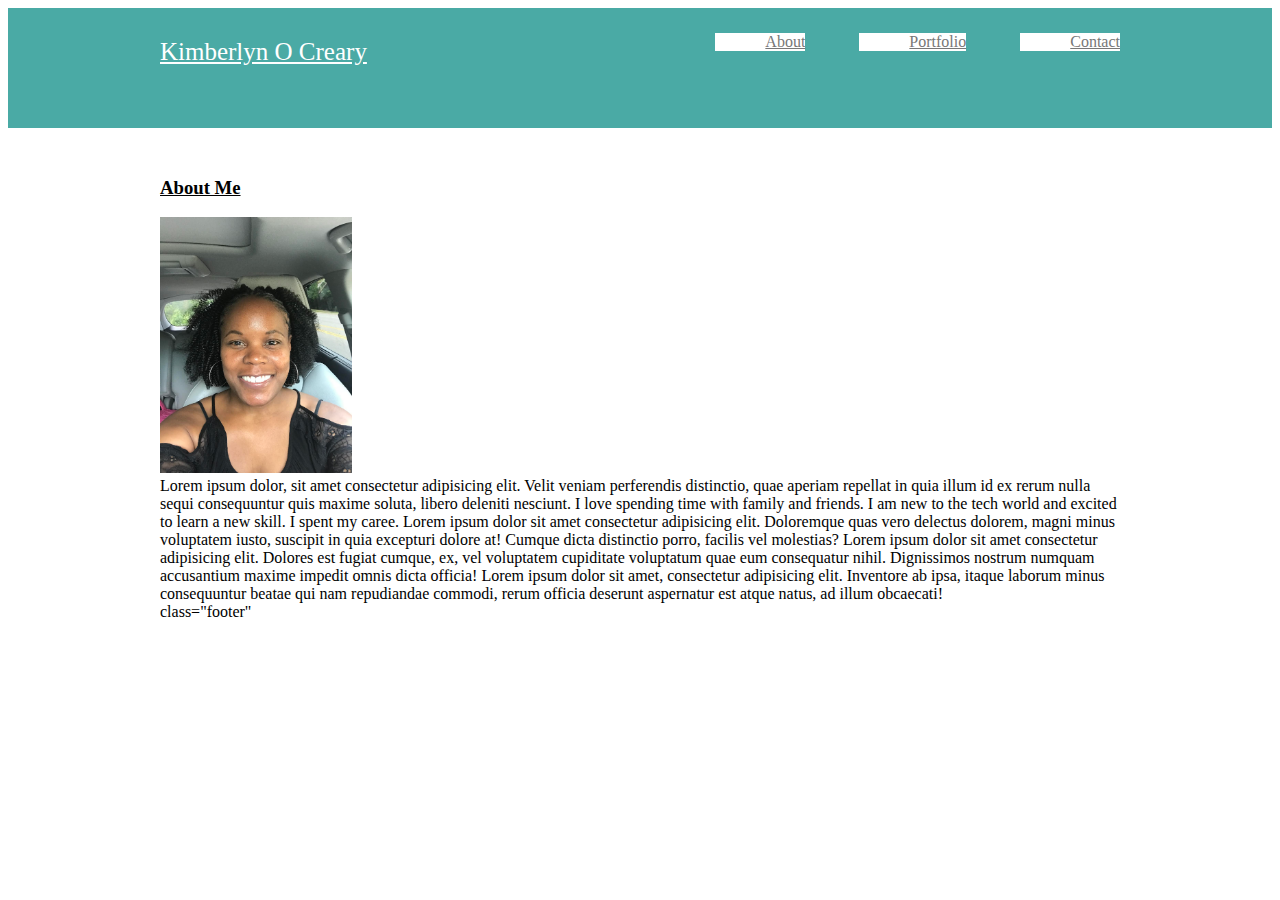
<file: index.html>
<!DOCTYPE html>
<html lang="en">
<head>
    <meta charset="UTF-8">
    <meta name="viewport" content="width=device-width, initial-scale=1.0">
    <meta http-equiv="X-UA-Compatible" content="ie=edge">
    <title>Kimberlyn O Creary</title>
    <link href="assets/css/style.css" type="text/css" rel="stylesheet">
    <link href="assets/css/float-style.css" rel="stylesheet">
</head>

<body>
    <header id="header">
      <div class="container">
        <a href="index.html" id="logo">Kimberlyn O Creary</a>
        <nav>
          <a href="index.html">About</a>
          <a href="portfolio.html">Portfolio</a>
          <a href="contact.html">Contact</a>
        </nav>
      </div>
    </header>
     <div>
        <div class="container">
<ul></ul>

<!-- <div class="links"><div>About</div>
  <div>Portfolio</div>
  <div>Contact</div>
 
 </div> -->
 <section>
   <div id="left">
      <h3>About Me</h2>
   </h3>     
        <img src="assets/images/0.jpeg">
   </div>

      <span>Lorem ipsum dolor, sit amet consectetur adipisicing elit. Velit veniam perferendis distinctio, quae aperiam repellat in quia illum id ex rerum nulla sequi consequuntur quis maxime soluta, libero deleniti nesciunt. I love spending time with family and friends.  I am new to the tech world and excited to learn a new skill.  I spent my caree.</span>
            Lorem ipsum dolor sit amet consectetur adipisicing elit. Doloremque quas vero delectus dolorem, magni minus voluptatem iusto, suscipit in quia excepturi dolore at! Cumque dicta distinctio porro, facilis vel molestias?
            
       <span>Lorem ipsum dolor sit amet consectetur adipisicing elit. Dolores est fugiat cumque, ex, vel voluptatem cupiditate voluptatum quae eum consequatur nihil. Dignissimos nostrum numquam accusantium maxime impedit omnis dicta officia!
              Lorem ipsum dolor sit amet, consectetur adipisicing elit. Inventore ab ipsa, itaque laborum minus consequuntur beatae qui nam repudiandae commodi, rerum officia deserunt aspernatur est atque natus, ad illum obcaecati!
              </span>
       </span>     
    </section>    
</body>
<footer>class="footer"</footer>
</html>
</file>
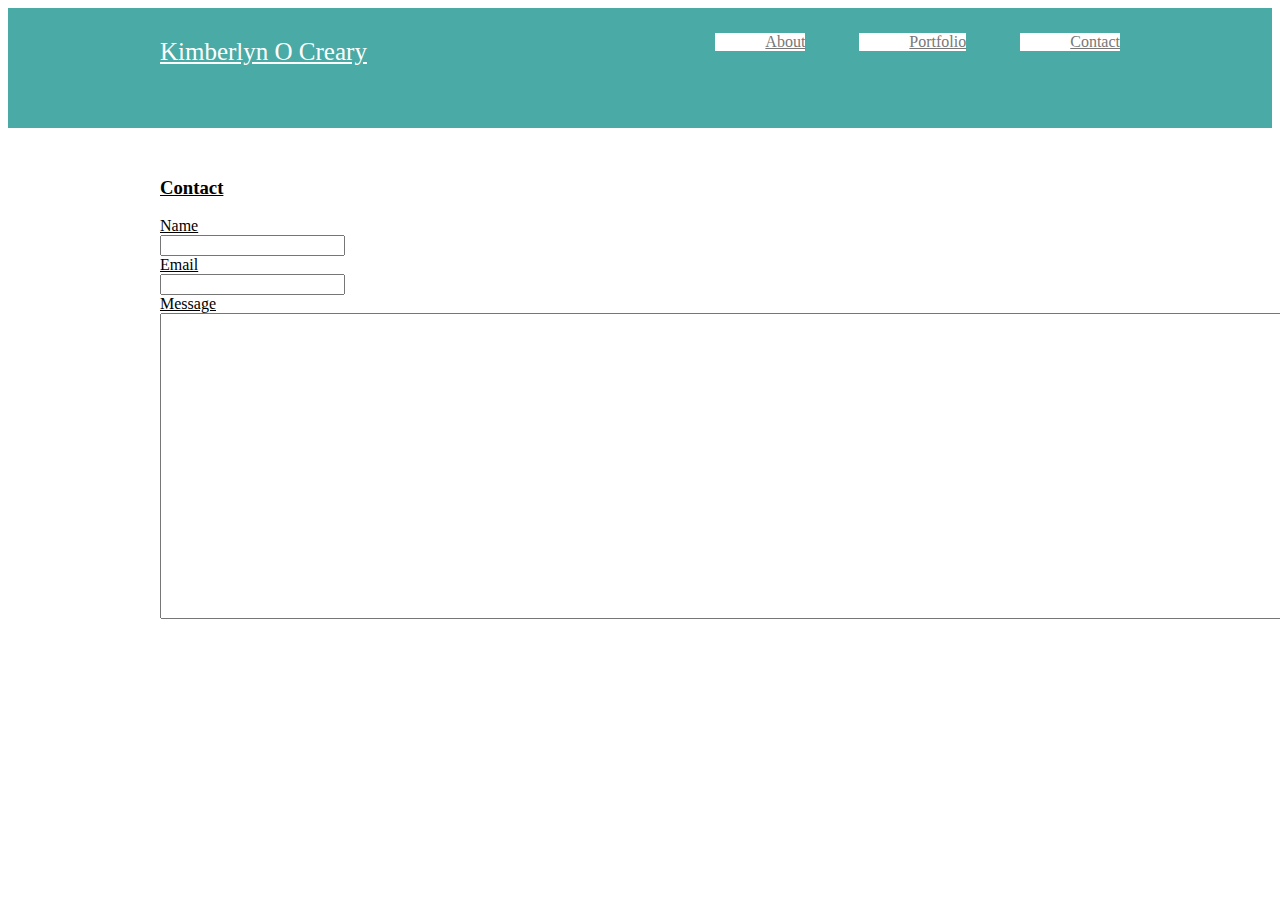
<file: contact.html>
<!DOCTYPE html>
<html lang="en">
<head>
    <meta charset="UTF-8">
    <meta name="viewport" content="width=device-width, initial-scale=1.0">
    <meta http-equiv="X-UA-Compatible" content="ie=edge">
    <title>Kimberlyn O Creary</title>
    <link href="assets/css/style.css" type="text/css" rel="stylesheet">
    <link href="assets/css/float-style.css" rel="stylesheet">
</head>

<body>
    <header id="header">
      <div class="container">
        <a href="index.html" id="logo">Kimberlyn O Creary</a>
        <nav>
          <a href="index.html">About</a>
          <a href="portfolio.html">Portfolio</a>
          <a href="contact.html">Contact</a>
        </nav>
      </div>
    </header>
     <div>
        <div class="container">
<ul></ul>

<!-- <div class="links"><div>About</div>
  <div>Portfolio</div>
  <div>Contact</div>
 
 </div> -->
 <section>
   <div id="left">
      <h3>Contact</h2>
<form>
    Name <br>
    <input type ="text" name="name">
    <br>
    Email <br>
    <input type ="text" name="email">
    <br>
    Message <br>
    <textarea rows="20" cols="170" type ="text" name="message"></textarea>
</form>
</file>
<file: assets/css/style.css>
h1 {
background-color: #4aaaa5;
border-color: #cccccc;
font-family: Georgia, 'Times New Roman', Times, serif;

}

p {
    font: #777777;
    font-family: Arial, Helvetica, sans-serif;
}

img {
    height: 20%;
    width: 20%
}

#header {
background: #4aaaa5;
font-family: Georgia, 'Times New Roman', Times, serif;
z-index: 99;
margin: 0 0 30px;
overflow: auto;
}

.container {
    width: 100%;
    max-width: 960px;
    margin: 0 auto;
    clear: both;
}

#logo {
    float: left;
    width: 250px;
    height: 90px;
    padding-top: 30px;
    font-size: 25px;
    
}

nav {
    float: right;
    margin-top: 25px;
}

nav a {
    display: inline-block;
    padding-left: 50px;
    margin-left: 50px;
    color: #777777;
    background-color: white;
}

a {
    color: white;
}

#left {
    float: left;
    text-decoration: underline;
}

#right {
    float: right;
}
.boxed {
    border: 1 px #777777;
    
}
.footer {
    border-top: 8px solid #4aaaa5;
    border-color: #666666;
    height: 50px;
}
</file>
<file: assets/css/float-style.css>
.links{
    float: right;
}
</file>
